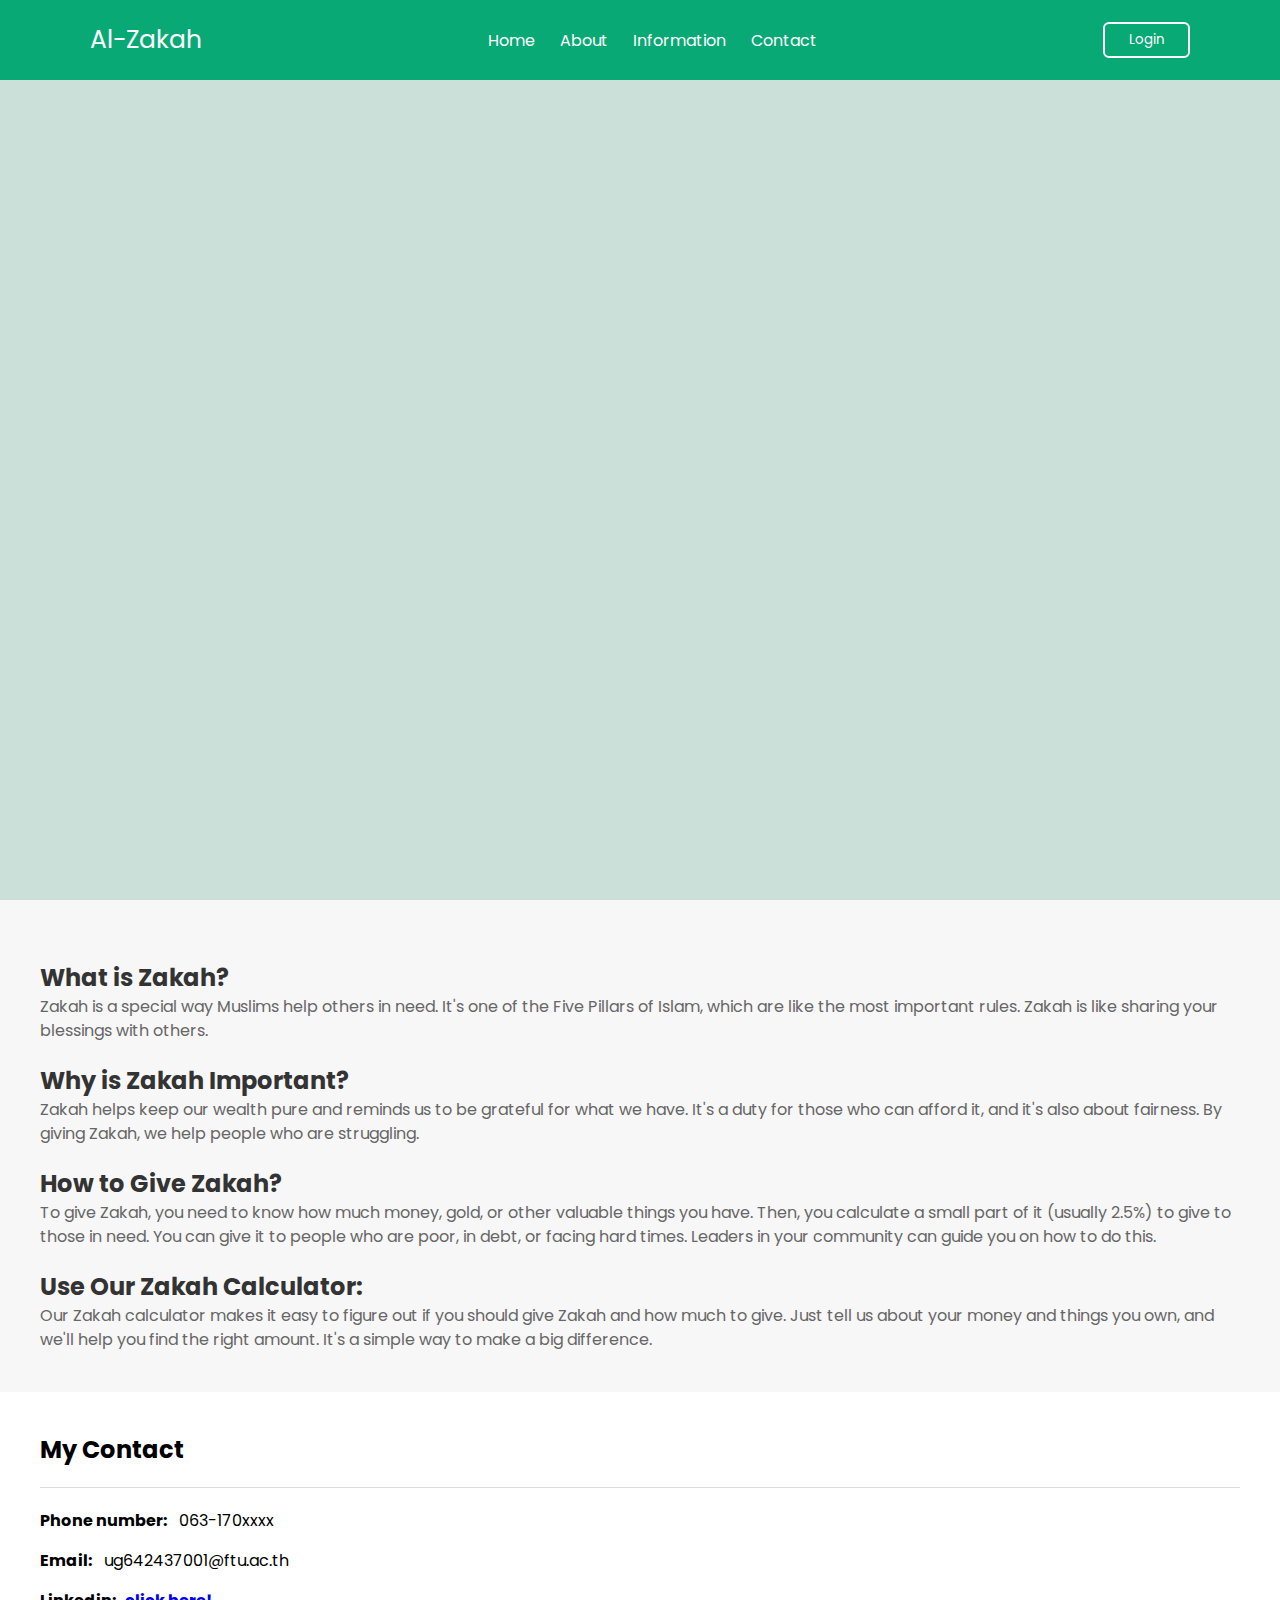
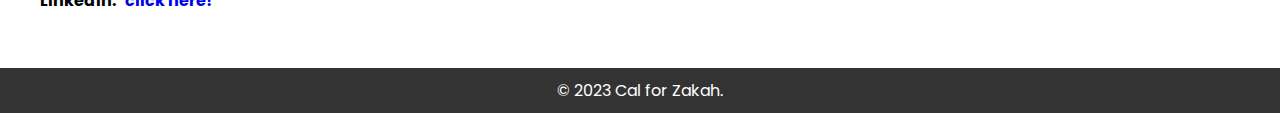
<file: myweb/blog/templates/index.html>
<!DOCTYPE html>
<html lang="en">

<head>
    <meta charset="UTF-8" />
    <meta http-equiv="X-UA-Compatible" content="IE=edge">
    <meta name="viewport" content="width=device-width, initial-scale=1.0">
    <title>Al-Zakah</title>
    <link rel="stylesheet" href="style.css">
    <link rel="stylesheet" href="https://cdnjs.cloudflare.com/ajax/libs/font-awesome/6.0.0-beta3/css/all.min.css">

    <!-- CSS part -->
    <style>
        @import url("https://fonts.googleapis.com/css2?family=Poppins:wght@200;300;400;500;600;700&display=swap");

        * {
            margin: 0;
            padding: 0;
            box-sizing: border-box;
            font-family: "Poppins", sans-serif;
        }

        a {
            text-decoration: none;
        }

        .header {
            position: fixed;
            height: 80px;
            width: 100%;
            z-index: 100;
            padding: 0 20px;
            background-color: rgb(8, 169, 116);

        }

        .nav {
            max-width: 1100px;
            width: 100%;
            margin: 0 auto;
        }

        .nav,
        .nav_item {
            display: flex;
            height: 100%;
            align-items: center;
            justify-content: space-between;
        }

        .nav_logo,
        .nav_link,
        .button {
            color: #fff;
        }

        .nav_logo {
            font-size: 25px;
        }

        .nav_item {
            column-gap: 25px;
        }

        .nav_link:hover {
            color: #d9d9d9;
        }

        .button {
            padding: 6px 24px;
            border: 2px solid #fff;
            background: transparent;
            border-radius: 6px;
            cursor: pointer;
        }

        .button:active {
            transform: scale(0.98);
        }

        /* Home */
        .home {
            position: relative;
            height: 100vh;
            width: 100%;
            background-color: rgb(202, 224, 216);
            background-size: cover;
            background-position: center;
        }

        /* Form */
        .form_container {
            position: absolute;
            max-width: 320px;
            width: 100%;
            top: 50%;
            left: 50%;
            transform: translate(-50%, -50%) scale(1.2);
            z-index: 101;
            background: #fff;
            padding: 25px;
            border-radius: 12px;
            box-shadow: rgba(0, 0, 0, 0.1);
            opacity: 0;
            pointer-events: none;
        }

        .home.show .form_container {
            opacity: 1;
            pointer-events: auto;
            transform: translate(-50%, -50%) scale(1.2);
        }

        .signup_form {
            display: none;
        }

        .form_close {
            position: absolute;
            top: 10px;
            right: 20px;
            color: #0b0217;
            font-size: 22px;
            opacity: 0.7;
            cursor: pointer;
            z-index: 102;
        }

        .form_container h2 {
            font-size: 22px;
            color: #0b0217;
            text-align: center;
        }

        .input_box {
            position: relative;
            margin-top: 30px;
            width: 100%;
            height: 40px;
        }

        .input_box input {
            height: 100%;
            width: 100%;
            border: none;
            outline: none;
            padding: 0 30px;
            color: #333;
            transition: all 0.2s ease;
            border-bottom: 1.5px solid #aaaaaa;
        }

        .input_box i {
            position: absolute;
            top: 50%;
            transform: translateY(-50%);
            font-size: 20px;
            color: #707070;
        }

        .input_box i.email,
        .input_box i.password {
            left: 0;
        }

        .input_box input:focus~i.email,
        .input_box input:focus~i.pw_hide {
            color: #11945f;
        }

        .input_box i.pw_hide {
            right: 0;
            font-size: 18px;
        }

        .option_field {
            margin-top: 14px;
            display: flex;
            align-items: center;
            justify-content: space-between;
        }

        .form_container a {
            color: #0e935e;
            font-size: 12px;
        }

        .form_container a:hover {
            text-decoration: underline;
        }

        .checkbox {
            display: flex;
            column-gap: 8px;
            white-space: nowrap;
        }

        .checkbox input {
            accent-color: #0c8e5a;
        }

        .checkbox label {
            font-size: 12px;
            cursor: pointer;
            user-select: none;
            color: #0b0217;
        }

        .form_container .button {
            background: #0b7249;
            margin-top: 30px;
            width: 100%;
            padding: 10px 0;
            border-radius: 10px;
        }

        .login_signup {
            font-size: 12px;
            text-align: center;
            margin-top: 15px;
        }

        /* zakah form */
        .zakah-form-container {
            position: absolute;
            top: 50%;
            left: 50%;
            transform: translate(-50%, -50%);
            max-width: 320px;
            width: 100%;
            z-index: 101;
            background: #fff;
            padding: 25px;
            border-radius: 12px;
            box-shadow: rgba(0, 0, 0, 0.1);
            opacity: 0;
            pointer-events: none;
            text-align: center;
        }

        .home.show .zakah-form-container {
            opacity: 1;
            pointer-events: auto;
            transform: translate(-50%, -50%);
        }


        /* Information Page styles */
        .information {
            background-color: #f7f7f7;
            padding: 40px;
        }

        .information-content {
            max-width: 800px;
            margin: 0 auto;
        }

        .information h2 {
            font-size: 24px;
            margin-top: 20px;
            color: #333;
        }

        .information p {
            font-size: 16px;
            line-height: 1.5;
            color: #666;
        }

        /* Contact Page Styles */
        .contact {
            padding: 40px;
        }

        .contact h2 {
            font-size: 24px;
            margin-bottom: 10px;
        }

        .contact hr {
            margin: 20px 0;
            border: none;
            border-top: 1px solid #ddd;
        }

        .contact p {
            font-size: 16px;
            margin-bottom: 15px;
        }

        .footer {
            background-color: #333;
            color: #fff;
            text-align: center;
            padding: 10px 0;
        }
    </style>
</head>

<body>
    <!-- Header -->
    <header class="header">
        <nav class="nav">
            <a href="#" class="nav_logo">Al-Zakah</a>

            <ul class="nav_item">
                <li class="nav_item">
                    <a href="#" class="nav_link">Home</a>
                    <a href="#" class="nav_link">About</a>
                    <a href="#" class="nav_link">Information</a>
                    <a href="#" class="nav_link">Contact</a>
                </li>
            </ul>

            <button class="button" id="form-open">Login</button>
        </nav>
    </header>

    <!--Home-->
    <section class="home">
        <div class="form_container">
            <i class="form_close">x</i>
            <!--Login form-->
            <div class="form login_form">
                <form action="#">
                    <h2>Login</h2>

                    <div class="input_box">
                        <input type="email" placeholder="Enter your email" required />
                        <i class="fas fa-envelope email"></i>
                    </div>
                    <div class="input_box">
                        <i class="fas fa-lock password_icon"></i>
                        <input type="password" placeholder="Enter your password" required class="password_input" />
                    </div>


                    <div class="option_field">
                        <span class="checkbox">
                            <input type="checkbox" id="check">
                            <label for="check">Remember me</label>
                        </span>
                        <a href="#" class="forgot_pw">Forgot password?</a>
                    </div>

                    <button class="button">Login Now</button>

                    <div class="login_signup">Don't have an account? <a href="#" id="signup">Signup</a></div>
                </form>
            </div>

            <!-- sign up form -->
            <div class="form signup_form">
                <form action="#">
                    <h2>SignUp</h2>

                    <div class="input_box">
                        <input type="email" placeholder="Enter your email" required />
                        <i class="uil uil-envelope-alt email"></i>
                    </div>
                    <div class="input_box">
                        <input type="password" placeholder="Create password" required />
                        <i class="uil uil-lock password"></i>
                        <i class="uil uil-eye-slash pw_hide"></i>
                    </div>
                    <div class="input_box">
                        <input type="password" placeholder="Confirm password" required />
                        <i class="uil uil-lock password"></i>
                        <i class="uil uil-eye-slash pw_hide"></i>
                    </div>

                    <button class="button">Signup Now</button>

                    <div class="login_signup">Already Have an account? <a href="#" id="login">Sign Up</a></div>
                </form>
            </div>
        </div>

        <!-- Zakah calculating -->
        <div class="zakah-form-container">
            <form id="zakahForm">
                <label for="money">Money (in your currency):</label>
                <input type="number" id="money" name="money" min="0" step="0.01">
                <br>
        
                <label for="gold">Gold (in grams):</label>
                <input type="number" id="gold" name="gold" min="0" step="0.01">
                <br>
        
                <label for="silver">Silver (in grams):</label>
                <input type="number" id="silver" name="silver" min="0" step="0.01">
                <br>
        
                <button type="button" id="calculateButton">Calculate Zakah</button>
            </form>
        
            <div id="result"></div>
        </div>

    </section>

    <!-- About Section -->
    <section id="about">

    </section>

    <!-- Information Section -->
    <section id="information" class="information">
        <h2>What is Zakah?</h2>
        <p>Zakah is a special way Muslims help others in need. It's one of the Five Pillars of Islam, which are like
            the most important rules. Zakah is like sharing your blessings with others.</p>

        <h2>Why is Zakah Important?</h2>
        <p>Zakah helps keep our wealth pure and reminds us to be grateful for what we have. It's a duty for those
            who can afford it, and it's also about fairness. By giving Zakah, we help people who are struggling.</p>

        <h2>How to Give Zakah?</h2>
        <p>To give Zakah, you need to know how much money, gold, or other valuable things you have. Then, you
            calculate a small part of it (usually 2.5%) to give to those in need. You can give it to people who are
            poor, in debt, or facing hard times. Leaders in your community can guide you on how to do this.</p>

        <h2>Use Our Zakah Calculator:</h2>
        <p>Our Zakah calculator makes it easy to figure out if you should give Zakah and how much to give. Just tell
            us about your money and things you own, and we'll help you find the right amount. It's a simple way to
            make a big difference.</p>
    </section>

    <!-- Contact Section -->
    <section class="contact">
        <article>
            <h2>My Contact</h2>
            <hr>
            <p> <b>Phone number:</b> &nbsp; 063-170xxxx</p>
            <p> <b>Email:</b> &nbsp; ug642437001@ftu.ac.th</p>
            <p> <b>Linkedin: &nbsp; <a href="https://www.linkedin.com/in/aminah-che-soh-056156289/">click here!</a></b>
            </p>
        </article>
    </section>

    <!-- Footer Section -->
    <footer class="footer">
        <p>&copy; 2023 Cal for Zakah.</p>
    </footer>

    <!-- Javascript part -->
    <script>const formOpenBtn = document.querySelector("#form-open");
           const formOpenBtn = document.querySelector("#form-open");
    const home = document.querySelector(".home");
    const formContainer = document.querySelector(".form_container");
    const formCloseBtn = document.querySelector(".form_close");
    const signupBtn = document.querySelector("#signup");
    const loginBtn = document.querySelector("#login");
    const pwShowHide = document.querySelectorAll(".pw_hide");
    const zakahFormContainer = document.querySelector(".zakah-form-container");

    formOpenBtn.addEventListener("click", () => {
        home.classList.add("show");
        zakahFormContainer.style.opacity = "1";
        zakahFormContainer.style.pointerEvents = "auto";
    });

    formCloseBtn.addEventListener("click", () => {
        home.classList.remove("show");
        zakahFormContainer.style.opacity = "0";
        zakahFormContainer.style.pointerEvents = "none";
    });
    </script>

</body>

</html>
</file>
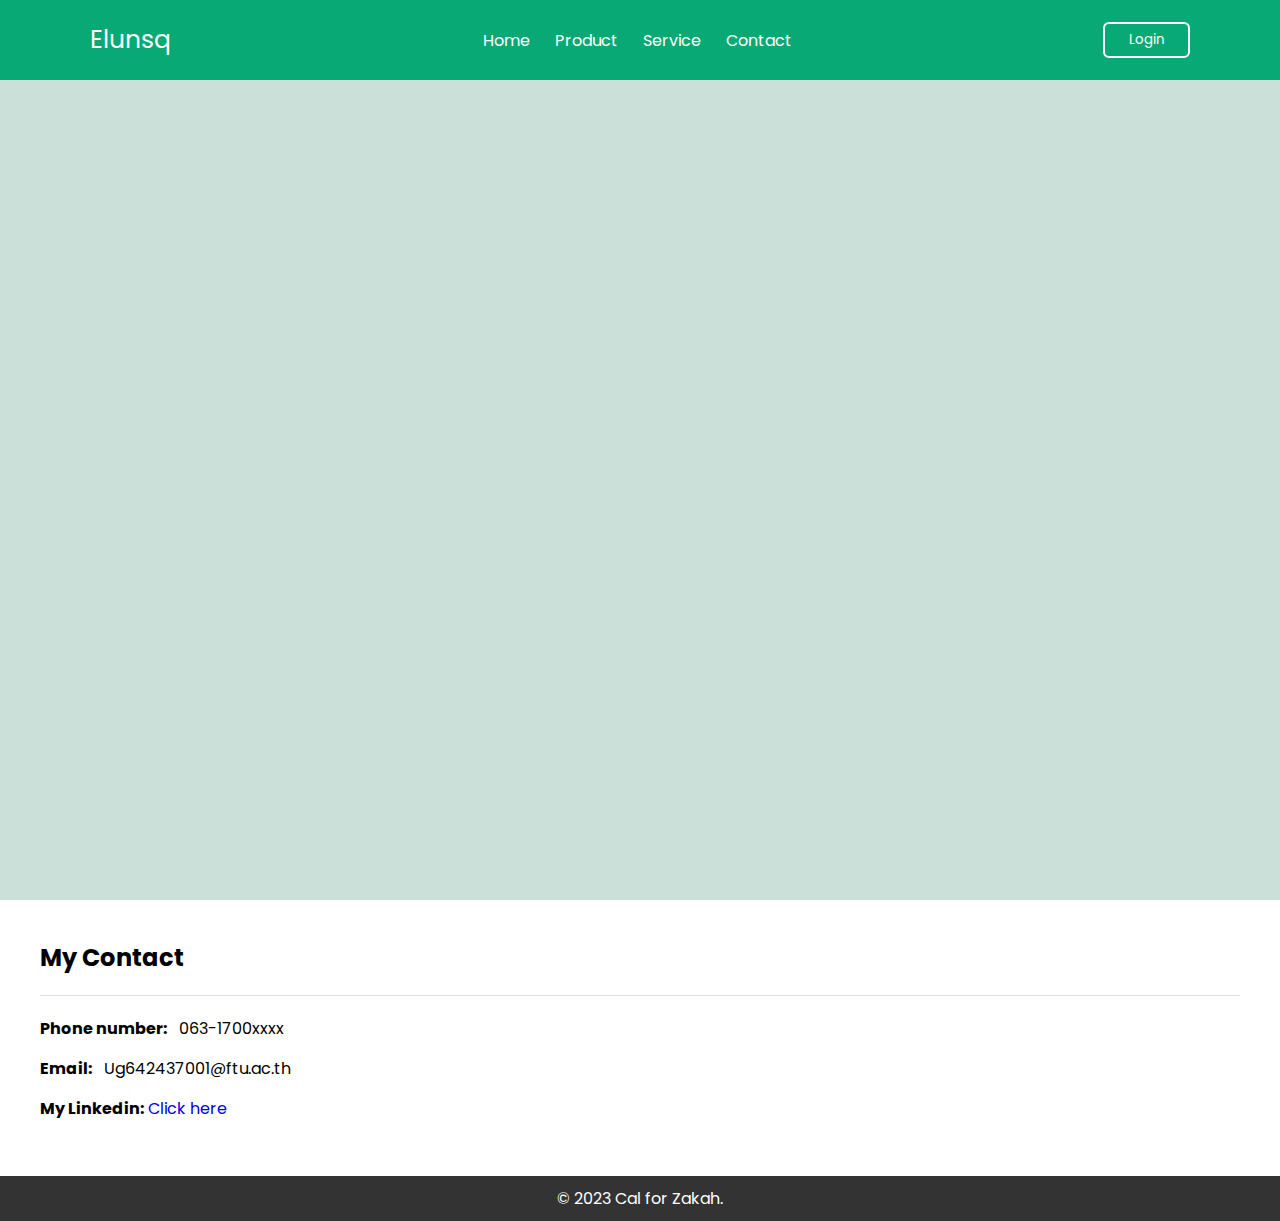
<file: myweb/blog/templates/contact.html>
<!DOCTYPE html>
<html lang="en">
<head>
    <meta charset="UTF-8" />
    <meta http-equiv="X-UA-Compatible" content="IE=edge">
    <meta name="viewport" content="width=device-width, initial-scale=1.0">
    <title>MY WEBSITE - Contact</title>
    <link rel="stylesheet" href="style.css">
    <link rel="stylesheet" href="https://cdnjs.cloudflare.com/ajax/libs/font-awesome/6.0.0-beta3/css/all.min.css">
    <!--unicons-->
<style>
    /*import google font - poppins */
@import url("https://fonts.googleapis.com/css2?family=Poppins:wght@200;300;400;500;600;700&display=swap");
* {
    margin: 0;
    padding: 0;
    box-sizing: border-box;
    font-family: "Poppins", sans-serif;
}
a{
    text-decoration: none;
}
.header{
    position: fixed;
    height: 80px;
    width: 100%;
    z-index: 100;
    padding: 0 20px;
    background-color: rgb(8, 169, 116);

}
.nav{
    max-width: 1100px;
    width: 100%;
    margin: o auto;
}
.nav,
.nav_item{
    display: flex;
    height: 100%;
    align-items: center;
    justify-content: space-between;
}
.nav_logo,
.nav_link,
.button {
    color: #fff;
}
.nav_logo{
    font-size: 25px;
}
.nav_item{
    column-gap: 25px;
}

.nav_link:hover{
    color: #d9d9d9;
}
.button{
    padding: 6px 24px;
    border: 2px solid #fff;
    background: transparent;
    border-radius: 6px;
    cursor: pointer;
}
.button:active{
    transform: scale(0.98);
}

/* Home */
.home{
    position: relative;
    height: 100vh;
    width: 100%;
    background-color: rgb(202, 224, 216);
    background-size: cover;
    background-position: center;
}

/* Form */
.form_container{
    position: absolute;
    max-width: 320px;
    width: 100%;
    top: 50%;
    left: 50%;
    transform: translate(-50%, -50%) scale(1.2);
    z-index: 101;
    background: #fff;
    padding: 25px;
    border-radius: 12px;
    box-shadow: rgba(0, 0, 0, 0.1);
    opacity: 0;
    pointer-events: none;
}
.home.show .form_container {
    opacity: 1;
    pointer-events: auto;
    transform: translate(-50%, -50%) scale(1.2);
}
.signup_form{
    display: none;
}

.form_close {
    position: absolute;
    top: 10px;
    right: 20px;
    color: #0b0217;
    font-size: 22px;
    opacity: 0.7;
    cursor: pointer;
    z-index: 102; /* Add this line to make sure it's above the form */
}

.form_container h2{
    font-size: 22px;
    color: #0b0217;
    text-align: center;
}
.input_box{
    position: relative;
    margin-top: 30px;
    width: 100%;
    height: 40px;
}
.input_box input{
    height: 100%;
    width: 100%;
    border: none;
    outline: none;
    padding: 0 30px;
    color: #333;
    transition: all 0.2s ease;
    border-bottom: 1.5px solid #aaaaaa;
}
.input_box i{
    position: absolute;
    top: 50%;
    transform: translateY(-50%);
    font-size: 20px;
    color: #707070;
}
.input_box i.email,
.input_box i.password {
    left: 0;
}
.input_box input:focus ~ i.email,
.input_box input:focus ~ i.pw_hide {
   color: #11945f;
}

.input_box i.pw_hide{
    right: 0;
    font-size: 18px;
}
.option_field{
    margin-top: 14px;
    display: flex;
    align-items: center;
    justify-content: space-between;
}
.form_container a{
    color: #0e935e;
    font-size: 12px;
}
.form_container a:hover{
    text-decoration: underline;
}
.checkbox{
    display: flex;
    column-gap: 8px;
    white-space: nowrap;
}
.checkbox input{
    accent-color: #0c8e5a;
}
.checkbox label{
    font-size: 12px;
    cursor: pointer;
    user-select: none;
    color: #0b0217;
}
.form_container .button{
    background: #0b7249;
    margin-top: 30px;
    width: 100%;
    padding: 10px 0;
    border-radius: 10px;
}
.login_signup{
    font-size: 12px;
    text-align: center;
    margin-top: 15px;
}
/* Contact Page Styles */
.contact {
    padding: 40px;
}

.contact h2 {
    font-size: 24px;
    margin-bottom: 10px;
}

.contact hr {
    margin: 20px 0;
    border: none;
    border-top: 1px solid #ddd;
}

.contact p {
    font-size: 16px;
    margin-bottom: 15px;
}

.footer {
    background-color: #333;
    color: #fff;
    text-align: center;
    padding: 10px 0;
}
</style>
</head>
<body>
    <!-- Header -->
    <header class="header">
        <nav class="nav">
            <a href="#" class="nav_logo">Elunsq</a>
    
            <ul class="nav_item">
                <li class="nav_item">
                    <a href="index.html" class="nav_link">Home</a>
                    <a href="#" class="nav_link">Product</a>
                    <a href="#" class="nav_link">Service</a>
                    <a href="contact.html" class="nav_link">Contact</a>
                </li>
            </ul>

            <button class="button" id="form-open">Login</button>
        </nav>
    </header>
    
    <!--Home-->
    <section class="home">
        <div class="form_container">
            <i class="form_close">x</i>
            <!--Login form-->
            <div class="form login_form">
                <form action="#">
                    <h2>Login</h2>
                    
                    <div class="input_box">
                        <input type="email" placeholder="Enter your email" required/>
                        <i class="fas fa-envelope email"></i>
                    </div>
                    <div class="input_box">
                        <i class="fas fa-lock password_icon"></i>
                        <input type="password" placeholder="Enter your password" required class="password_input"/>
                    </div>
                    

                    <div class="option_field">
                        <span class="checkbox">
                            <input type="checkbox" id="check">
                            <label for="check">Remember me</label>
                        </span>
                        <a href="#" class="forgot_pw">Forgot password?</a>
                    </div>

                    <button class="button">Login Now</button>

                    <div class="login_signup">Don't have an account? <a href="#" id="signup">Signup</a></div>
                </form>
            </div>

            <!-- sign up form -->
            <div class="form signup_form">
                <form action="#">
                    <h2>SignUp</h2>
                    
                    <div class="input_box">
                        <input type="email" placeholder="Enter your email" required/>
                        <i class="uil uil-envelope-alt email"></i>
                    </div>
                    <div class="input_box">
                        <input type="password" placeholder="Create password" required/>
                        <i class="uil uil-lock password"></i>
                        <i class="uil uil-eye-slash pw_hide"></i>
                    </div>
                    <div class="input_box">
                        <input type="password" placeholder="Confirm password" required/>
                        <i class="uil uil-lock password"></i>
                        <i class="uil uil-eye-slash pw_hide"></i>
                    </div>

                    <button class="button">Signup Now</button>

                    <div class="login_signup">Already Have an account? <a href="#" id="login">Sign Up</a></div>
                </form>
            </div>
        </div>
    </section>

    <!-- Contact Page Content -->
    <section class="contact">
        <article>
            <h2>My Contact</h2>
            <hr>
            <p> <b>Phone number:</b> &nbsp; 063-1700xxxx</p>
            <p> <b>Email:</b> &nbsp; Ug642437001@ftu.ac.th</p>
            <p> <b>My Linkedin:</b>&nbsp;<a href="https://www.linkedin.com/in/aminah-che-soh-056156289/">Click here</a></p>
        </article>
    </section>

    <!-- Footer -->
    <footer class="footer">
        <p>&copy; 2023 Cal for Zakah.</p>
    </footer>

    <script>
        const formOpenBtn = document.querySelector("#form-open");
        const home = document.querySelector(".home");
        const formContainer = document.querySelector(".form_container");
        const formCloseBtn = document.querySelector(".form_close");
        const signupBtn = document.querySelector("#signup");
        const loginBtn = document.querySelector("#login");
        const pwShowHide = document.querySelectorAll(".pw_hide");

        formOpenBtn.addEventListener("click", () => home.classList.add("show"));
        formCloseBtn.addEventListener("click", () => home.classList.remove("show"));
    </script>
</body>
</html>
</file>
<file: myweb/blog/templates/style.css>
@import url("https://fonts.googleapis.com/css2?family=Poppins:wght@200;300;400;500;600;700&display=swap");

* {
    margin: 0;
    padding: 0;
    box-sizing: border-box;
    font-family: "Poppins", sans-serif;
}

a {
    text-decoration: none;
}

.header {
    position: fixed;
    height: 80px;
    width: 100%;
    z-index: 100;
    padding: 0 20px;
    background-color: rgb(8, 169, 116);

}

.nav {
    max-width: 1100px;
    width: 100%;
    margin: 0 auto;
}

.nav,
.nav_item {
    display: flex;
    height: 100%;
    align-items: center;
    justify-content: space-between;
}

.nav_logo,
.nav_link,
.button {
    color: #fff;
}

.nav_logo {
    font-size: 25px;
}

.nav_item {
    column-gap: 25px;
}

.nav_link:hover {
    color: #d9d9d9;
}

.button {
    padding: 6px 24px;
    border: 2px solid #fff;
    background: transparent;
    border-radius: 6px;
    cursor: pointer;
}

.button:active {
    transform: scale(0.98);
}

/* Home */
.home {
    position: relative;
    height: 100vh;
    width: 100%;
    background-color: rgb(202, 224, 216);
    background-size: cover;
    background-position: center;
}

/* Form */
.form_container {
    position: absolute;
    max-width: 320px;
    width: 100%;
    top: 50%;
    left: 50%;
    transform: translate(-50%, -50%) scale(1.2);
    z-index: 101;
    background: #fff;
    padding: 25px;
    border-radius: 12px;
    box-shadow: rgba(0, 0, 0, 0.1);
    opacity: 0;
    pointer-events: none;
}

.home.show .form_container {
    opacity: 1;
    pointer-events: auto;
    transform: translate(-50%, -50%) scale(1.2);
}

.signup_form {
    display: none;
}

.form_close {
    position: absolute;
    top: 10px;
    right: 20px;
    color: #0b0217;
    font-size: 22px;
    opacity: 0.7;
    cursor: pointer;
    z-index: 102;
}

.form_container h2 {
    font-size: 22px;
    color: #0b0217;
    text-align: center;
}

.input_box {
    position: relative;
    margin-top: 30px;
    width: 100%;
    height: 40px;
}

.input_box input {
    height: 100%;
    width: 100%;
    border: none;
    outline: none;
    padding: 0 30px;
    color: #333;
    transition: all 0.2s ease;
    border-bottom: 1.5px solid #aaaaaa;
}

.input_box i {
    position: absolute;
    top: 50%;
    transform: translateY(-50%);
    font-size: 20px;
    color: #707070;
}

.input_box i.email,
.input_box i.password {
    left: 0;
}

.input_box input:focus~i.email,
.input_box input:focus~i.pw_hide {
    color: #11945f;
}

.input_box i.pw_hide {
    right: 0;
    font-size: 18px;
}

.option_field {
    margin-top: 14px;
    display: flex;
    align-items: center;
    justify-content: space-between;
}

.form_container a {
    color: #0e935e;
    font-size: 12px;
}

.form_container a:hover {
    text-decoration: underline;
}

.checkbox {
    display: flex;
    column-gap: 8px;
    white-space: nowrap;
}

.checkbox input {
    accent-color: #0c8e5a;
}

.checkbox label {
    font-size: 12px;
    cursor: pointer;
    user-select: none;
    color: #0b0217;
}

.form_container .button {
    background: #0b7249;
    margin-top: 30px;
    width: 100%;
    padding: 10px 0;
    border-radius: 10px;
}

.login_signup {
    font-size: 12px;
    text-align: center;
    margin-top: 15px;
}

/* zakah form */
.zakah-form-container {
    position: absolute;
    top: 50%;
    left: 50%;
    transform: translate(-50%, -50%);
    max-width: 320px;
    width: 100%;
    z-index: 101;
    background: #fff;
    padding: 25px;
    border-radius: 12px;
    box-shadow: rgba(0, 0, 0, 0.1);
    opacity: 0;
    pointer-events: none;
    text-align: center;
}

.home.show .zakah-form-container {
    opacity: 1;
    pointer-events: auto;
    transform: translate(-50%, -50%);
}


/* Information Page styles */
.information {
    background-color: #f7f7f7;
    padding: 40px;
}

.information-content {
    max-width: 800px;
    margin: 0 auto;
}

.information h2 {
    font-size: 24px;
    margin-top: 20px;
    color: #333;
}

.information p {
    font-size: 16px;
    line-height: 1.5;
    color: #666;
}

/* Contact Page Styles */
.contact {
    padding: 40px;
}

.contact h2 {
    font-size: 24px;
    margin-bottom: 10px;
}

.contact hr {
    margin: 20px 0;
    border: none;
    border-top: 1px solid #ddd;
}

.contact p {
    font-size: 16px;
    margin-bottom: 15px;
}

.footer {
    background-color: #333;
    color: #fff;
    text-align: center;
    padding: 10px 0;
}
</file>
